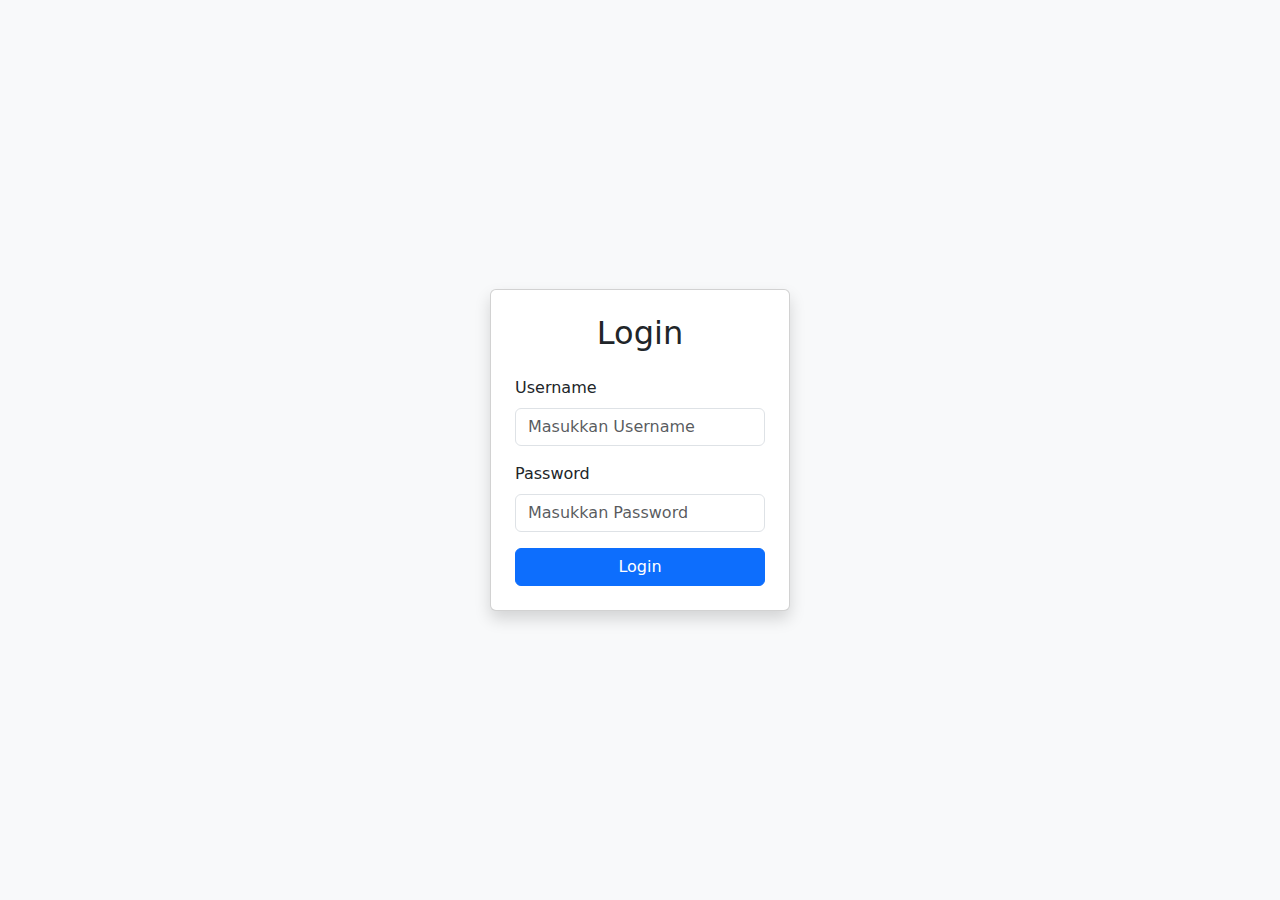
<file: bootstrap/index.html>
<!DOCTYPE html>
<html lang="en">
<head>
    <meta charset="UTF-8">
    <meta name="viewport" content="width=device-width, initial-scale=1.0">
    <title>Document</title>
    <link rel="stylesheet" href="https://cdn.jsdelivr.net/npm/bootstrap@5.3.8/dist/css/bootstrap.min.css">
    <script src="https://cdn.jsdelivr.net/npm/bootstrap@5.3.8/dist/js/bootstrap.bundle.min.js"></script>
</head>
<body class="bg-light d-flex justify-content-center align-items-center vh-100">
    <div class="card p-4 shadow" style="width: 300px;">
        <h2 class="mb-4 text-center">Login</h2>

        <div id="alertBox"></div>
        
        <form id="loginForm">
            <div class="mb-3">
                <label for="username" class="form-label">Username</label>
                <input type="text" class="form-control" id="username" placeholder="Masukkan Username" required>
            </div>
            <div class="mb-3">
                <label for="password" class="form-label">Password</label>
                <input type="password" class="form-control" id="password" placeholder="Masukkan Password" required>
            </div>
            <button type="submit" class="btn btn-primary w-100">Login</button>
        </form>

        <script>
            const form = document.getElementById('loginForm');
            const alertBox = document.getElementById('alertBox');
            form.addEventListener('submit', function(event) {
                event.preventDefault(); // Mencegah form submit secara default

                const username = document.getElementById('username').value.trim();
                const password = document.getElementById('password').value.trim();

                // Validasi sederhana
                if (username === 'admin' && password === 'admin123') {
                    alert('Login berhasil\nUsername: ' + username + '\nPassword: ' + password);
                } else {
                    alert('Login gagal');
                }
            });
        </script>
    </div>
    
</body>
</html>
</file>
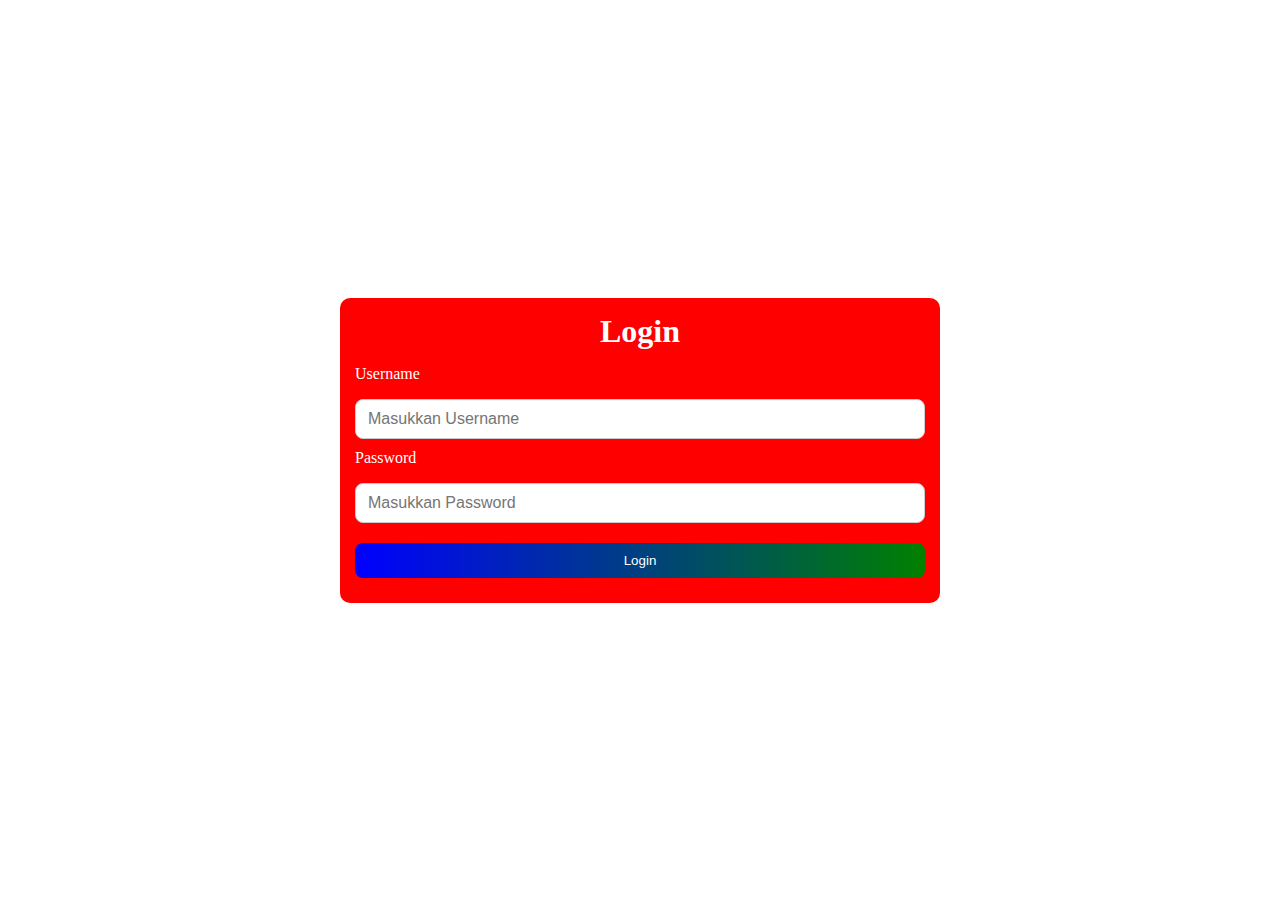
<file: Soal 1/index.html>
<!DOCTYPE html>
<html lang="en">
<head>
    <meta charset="UTF-8">
    <meta name="viewport" content="width=device-width, initial-scale=1.0">
    <title>Login Page</title>
    <link rel="stylesheet" href="style.css">
</head>
<body>
    <div class="container">
        <div class="login">
            <form>
                <h1>Login</h1>
                    <div>
                        <label for="username">Username</label>
                        <input type="text" placeholder="Masukkan Username" id="username" name="username" required>
                    </div>
                    <div>
                        <label for="password">Password</label>
                        <input type="password" placeholder="Masukkan Password" id="password" name="password" required>
                    </div>
                    <button type="login">Login</button>
             </form>
        </div>
    
</body>
</html>
</file>
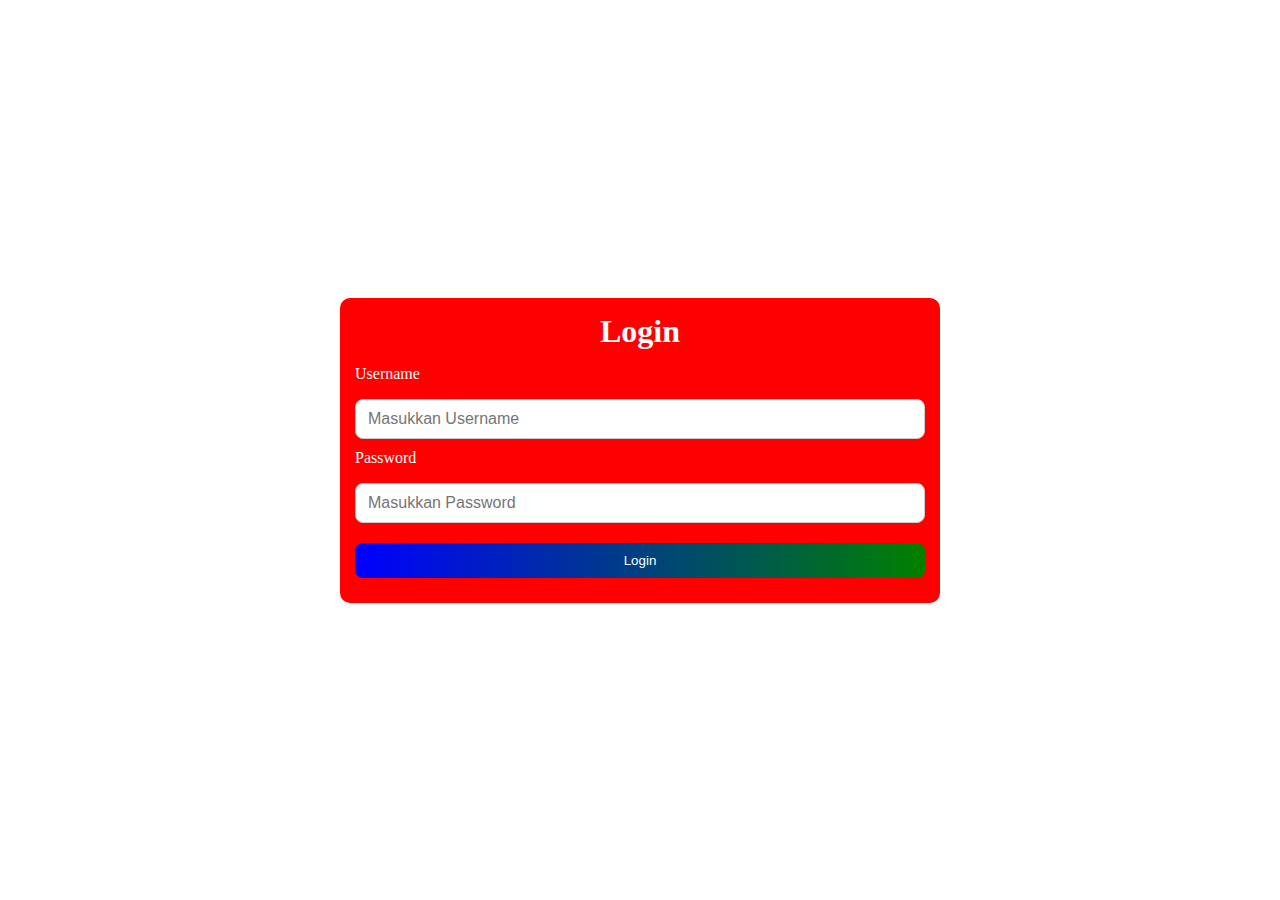
<file: Soal 3/index.html>
<!DOCTYPE html>
<html lang="en">
<head>
    <meta charset="UTF-8">
    <meta name="viewport" content="width=device-width, initial-scale=1.0">
    <title>Login Page</title>
    <link rel="stylesheet" href="style.css">
</head>
<body>
    <div class="container">
        <div class="login">
            <form>
                <h1>Login</h1>
                    <div>
                        <label for="username">Username</label>
                        <input type="text" placeholder="Masukkan Username" id="username" name="username" required>
                    </div>
                    <div>
                        <label for="password">Password</label>
                        <input type="password" placeholder="Masukkan Password" id="password" name="password" required>
                    </div>
                    <button type="login">Login</button>
             </form>
        </div>
        <script>
            const form=document.querySelector('form');
            form.addEventListener('submit', function(event) {
                event.preventDefault(); // Mencegah form submit secara default

                const username = document.getElementById('username').value;
                const password = document.getElementById('password').value;

                // Validasi sederhana
                if (username === 'haltev1' && password === 'sasasa') {
                    alert('Username: ' + username + '\nPassword: ' + password);
                }
            });
        </script>
    
</body>
</html>
</file>
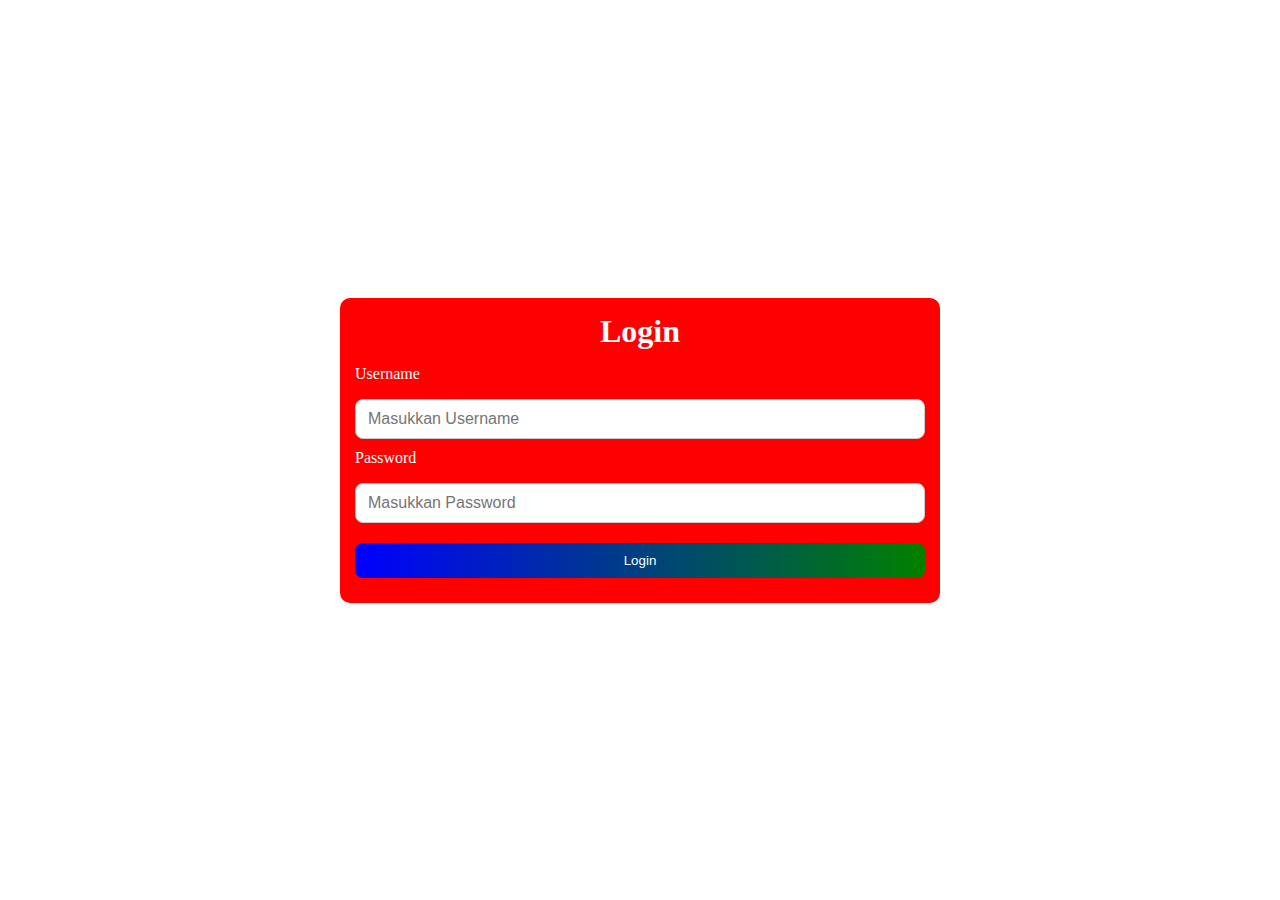
<file: Soal 4/index.html>
<!DOCTYPE html>
<html lang="en">
<head>
    <meta charset="UTF-8">
    <meta name="viewport" content="width=device-width, initial-scale=1.0">
    <title>Login Page</title>
    <link rel="stylesheet" href="style.css">
</head>
<body>
    <div class="container">
        <div class="login">
            <form>
                <h1>Login</h1>
                    <div>
                        <label for="username">Username</label>
                        <input type="text" placeholder="Masukkan Username" id="username" name="username" required>
                    </div>
                    <div>
                        <label for="password">Password</label>
                        <input type="password" placeholder="Masukkan Password" id="password" name="password" required>
                    </div>
                    <button type="login">Login</button>
             </form>
        </div>
        <script>
            const form=document.querySelector('form');
            form.addEventListener('submit', function(event) {
                event.preventDefault(); // Mencegah form submit secara default

                const username = document.getElementById('username').value;
                const password = document.getElementById('password').value;

                // Validasi sederhana
                if (username === 'admin' && password === 'admin123') {
                    alert('Login berhasil');
                } else {
                    alert('Login gagal');
                }
            });
        </script>
    
</body>
</html>
</file>
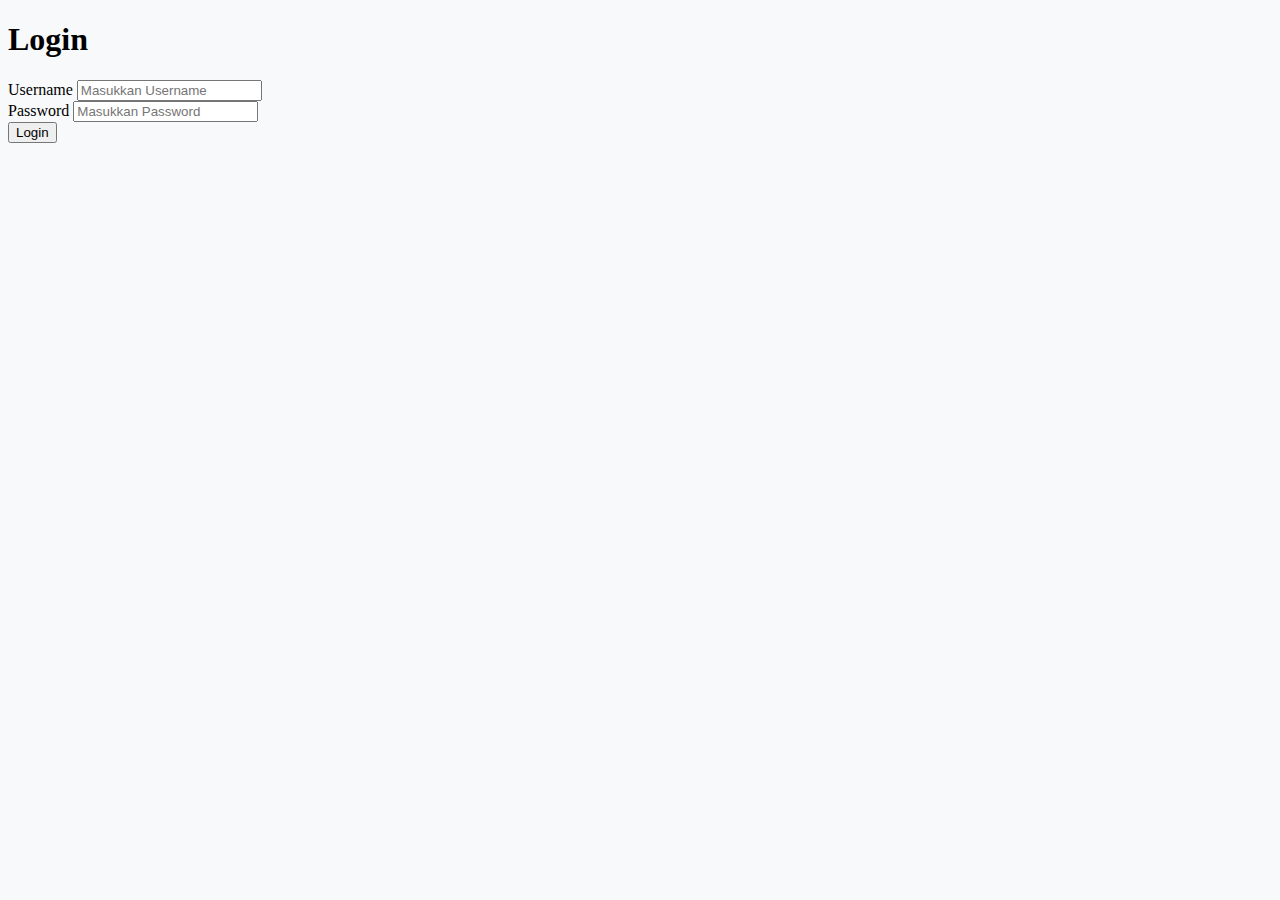
<file: Soal 5/index.html>
<!DOCTYPE html>
<html lang="en">
<head>
    <meta charset="UTF-8">
    <meta name="viewport" content="width=device-width, initial-scale=1.0">
    <title>Login Page</title>
    <link href="https://cdn.jsdelivr.net/npm/bootstrap@5.3.8/dist/css/bootstrap.min.css" rel="stylesheet" integrity="sha384-sRIl4kxILFvY47J16cr9ZwB07vP4J8+LH7qKQnuqkuIAvNWLzeN8tE5YBujZqJLB" crossorigin="anonymous">
</head>
<body class="d-flex justify-content-center align-items-center vh-100" style="background-color: #f8f9fa;">
    <div class="container bg-danger text-white mx-1 pt-2 pb-3 rounded" style="max-width: 600px;">
        <div class="mt-3 mb-3 text-center">
            <h1>Login</h1>
        </div>
    
        <form>
            <div class="mb-3">
                <label for="username" class="form-label">Username</label>
                <input type="text" class="form-control" placeholder="Masukkan Username" id="username" name="username" required>
            </div>
            <div class="mb-3">
                <label for="password" class="form-label">Password</label>
                <input type="password" class="form-control" placeholder="Masukkan Password" id="password" name="password" required>
            </div>
            <button type="login" class="btn btn-primary w-100 bg">Login</button>
        </form>

        <script src="https://cdn.jsdelivr.net/npm/bootstrap@5.3.8/dist/js/bootstrap.bundle.min.js" integrity="sha384-FKyoEForCGlyvwx9Hj09JcYn3nv7wiPVlz7YYwJrWVcXK/BmnVDxM+D2scQbITxI" crossorigin="anonymous"></script>
        <script>
            document.querySelector('form').addEventListener('submit', function(event) {
                event.preventDefault(); // Mencegah form submit secara default

                const username = document.getElementById('username').value;
                const password = document.getElementById('password').value;

                // Validasi sederhana
                if (username === 'admin' && password === 'admin123') {
                    alert('Login berhasil');
                } else {
                    alert('Login gagal');
                }
            });
        </script>
</body>
</html>
</file>
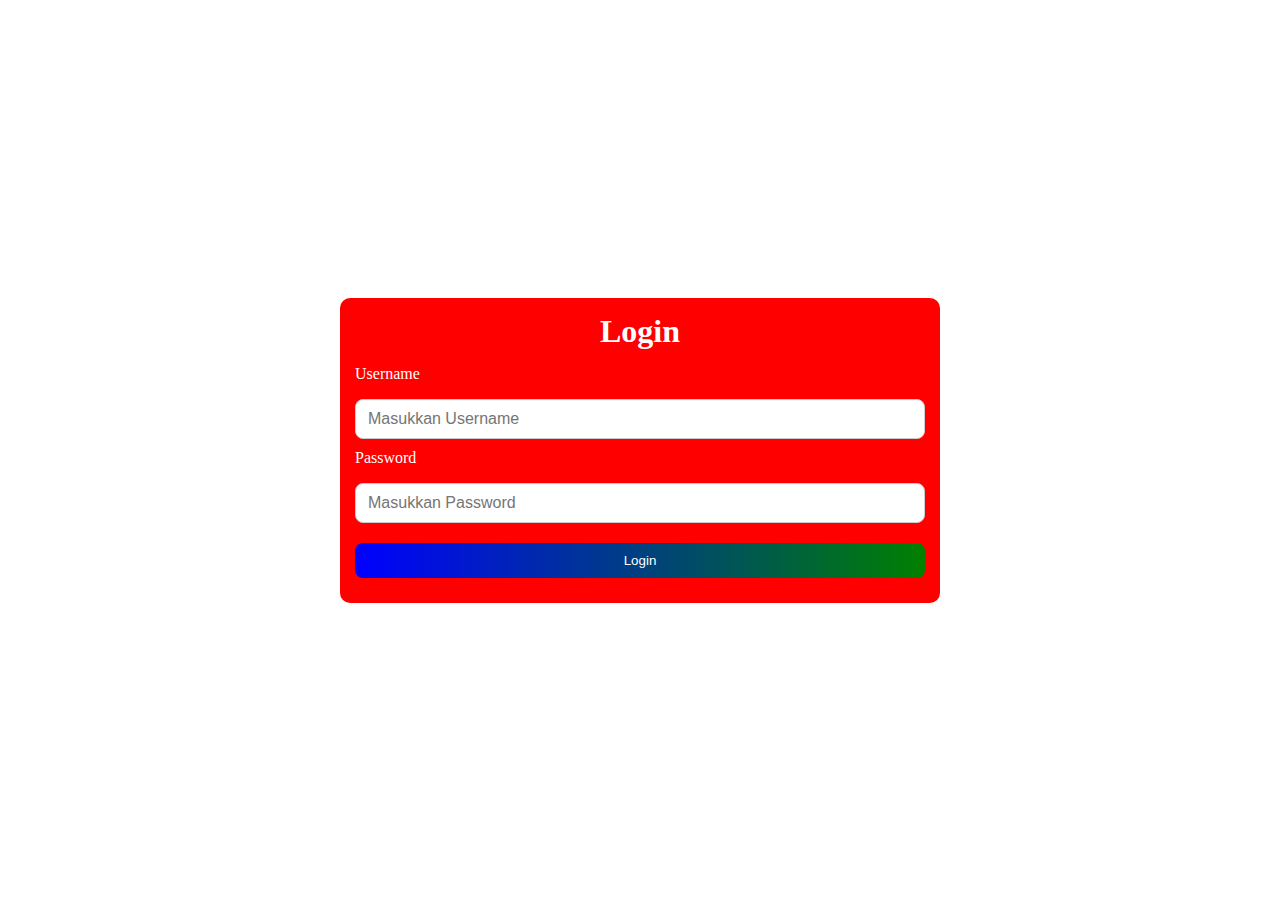
<file: MId-test login page/loginpage.html>
<!DOCTYPE html>
<html lang="en">
<head>
    <meta charset="UTF-8">
    <meta name="viewport" content="width=device-width, initial-scale=1.0">
    <title>Login Page</title>
    <link rel="stylesheet" href="style.css">
</head>
<body>
    <div class="container">
        <div class="login">
            <form>
                <h1>Login</h1>
                    <div>
                        <label for="username">Username</label>
                        <input type="text" placeholder="Masukkan Username" id="username" name="username" required>
                    </div>
                    <div>
                        <label for="password">Password</label>
                        <input type="password" placeholder="Masukkan Password" id="password" name="password" required>
                    </div>
                    <button type="login">Login</button>
             </form>
        </div>
        
        <script>
            const form=document.querySelector('form');
            form.addEventListener('submit', function(event) {
                event.preventDefault(); // Mencegah form submit secara default

                const username = document.getElementById('username').value;
                const password = document.getElementById('password').value;

                // Validasi sederhana
                if (username === 'admin' && password === 'admin123') {
                    alert('Login berhasil\nUsername: ' + username + '\nPassword: ' + password);
                } else {
                    alert('Login gagal');
                }
            });
        </script>
        
    </div>
    
</body>
</html>
</file>
<file: Soal 1/style.css>
body {
    display : flex;
    justify-content : center;
    align-items : center;
    min-height : 100vh;
    background-color : #ffffff;
    margin: 0;
    height: 100vh;
}

.container {
    width: 100%;
    max-width: 600px;
    background-color: red;
    padding: 10px 15px 25px;
    border-radius: 10px;
    box-shadow: 0 4 12px rgba(0, 0, 0, 0.1);
    margin: 20px auto;
    box-sizing: border-box;
}

.login {
    max-width: 100%;
    margin: auto;
}

h1 {
    text-align: center;
    margin: 5px 0 15px 0;
    color: #ffffff;
}

label {
    display: block;
    margin-bottom: 6px;
    color: #ffffff;
    font-size: 16px;

}

input[type="text"], input[type="password"] {
    width: 100%;
    padding: 10px 12px;
    margin: 10px auto;
    border: 1px solid #ccc;
    border-radius: 8px;
    box-sizing: border-box;
    font-size: 16px;
}

button {
    margin-top: 10px;
    width: 100%;
    padding: 10px 0;
    background-image: linear-gradient(to right, blue, green);
    color: white;
    border: none;
    border-radius: 8px;
    cursor: pointer;
}

button:hover {
    background-image: linear-gradient(to right, green, blue);
}
</file>
<file: Soal 3/style.css>
body {
    display : flex;
    justify-content : center;
    align-items : center;
    min-height : 100vh;
    background-color : #ffffff;
    margin: 0;
    height: 100vh;
}

.container {
    width: 100%;
    max-width: 600px;
    background-color: red;
    padding: 10px 15px 25px;
    border-radius: 10px;
    box-shadow: 0 4 12px rgba(0, 0, 0, 0.1);
    margin: 20px auto;
    box-sizing: border-box;
}

.login {
    max-width: 100%;
    margin: auto;
}

h1 {
    text-align: center;
    margin: 5px 0 15px 0;
    color: #ffffff;
}

label {
    display: block;
    margin-bottom: 6px;
    color: #ffffff;
    font-size: 16px;

}

input[type="text"], input[type="password"] {
    width: 100%;
    padding: 10px 12px;
    margin: 10px auto;
    border: 1px solid #ccc;
    border-radius: 8px;
    box-sizing: border-box;
    font-size: 16px;
}

button {
    margin-top: 10px;
    width: 100%;
    padding: 10px 0;
    background-image: linear-gradient(to right, blue, green);
    color: white;
    border: none;
    border-radius: 8px;
    cursor: pointer;
}

button:hover {
    background-image: linear-gradient(to right, green, blue);
}


@media (max-width: 450px) {
    .container {
        margin-inline: 1rem;
    }
    
}
</file>
<file: Soal 4/style.css>
body {
    display : flex;
    justify-content : center;
    align-items : center;
    min-height : 100vh;
    background-color : #ffffff;
    margin: 0;
    height: 100vh;
}

.container {
    width: 100%;
    max-width: 600px;
    background-color: red;
    padding: 10px 15px 25px;
    border-radius: 10px;
    box-shadow: 0 4 12px rgba(0, 0, 0, 0.1);
    margin: 20px auto;
    box-sizing: border-box;
}

.login {
    max-width: 100%;
    margin: auto;
}

h1 {
    text-align: center;
    margin: 5px 0 15px 0;
    color: #ffffff;
}

label {
    display: block;
    margin-bottom: 6px;
    color: #ffffff;
    font-size: 16px;

}

input[type="text"], input[type="password"] {
    width: 100%;
    padding: 10px 12px;
    margin: 10px auto;
    border: 1px solid #ccc;
    border-radius: 8px;
    box-sizing: border-box;
    font-size: 16px;
}

button {
    margin-top: 10px;
    width: 100%;
    padding: 10px 0;
    background-image: linear-gradient(to right, blue, green);
    color: white;
    border: none;
    border-radius: 8px;
    cursor: pointer;
}

button:hover {
    background-image: linear-gradient(to right, green, blue);
}


@media (max-width: 450px) {
    .container {
        margin-inline: 1rem;
    }
    
}
</file>
<file: MId-test login page/style.css>
body {
    display : flex;
    justify-content : center;
    align-items : center;
    min-height : 100vh;
    background-color : #ffffff;
    margin: 0;
    height: 100vh;
}

.container {
    width: 100%;
    max-width: 600px;
    background-color: red;
    padding: 10px 15px 25px;
    border-radius: 10px;
    box-shadow: 0 4 12px rgba(0, 0, 0, 0.1);
    margin: 20px auto;
    box-sizing: border-box;
}

.login {
    max-width: 100%;
    margin: auto;
}

h1 {
    text-align: center;
    margin: 5px 0 15px 0;
    color: #ffffff;
}

label {
    display: block;
    margin-bottom: 6px;
    color: #ffffff;
    font-size: 16px;

}

input[type="text"], input[type="password"] {
    width: 100%;
    padding: 10px 12px;
    margin: 10px auto;
    border: 1px solid #ccc;
    border-radius: 8px;
    box-sizing: border-box;
    font-size: 16px;
}

button {
    margin-top: 10px;
    width: 100%;
    padding: 10px 0;
    background-image: linear-gradient(to right, blue, green);
    color: white;
    border: none;
    border-radius: 8px;
    cursor: pointer;
}

button:hover {
    background-image: linear-gradient(to right, green, blue);
}
</file>
